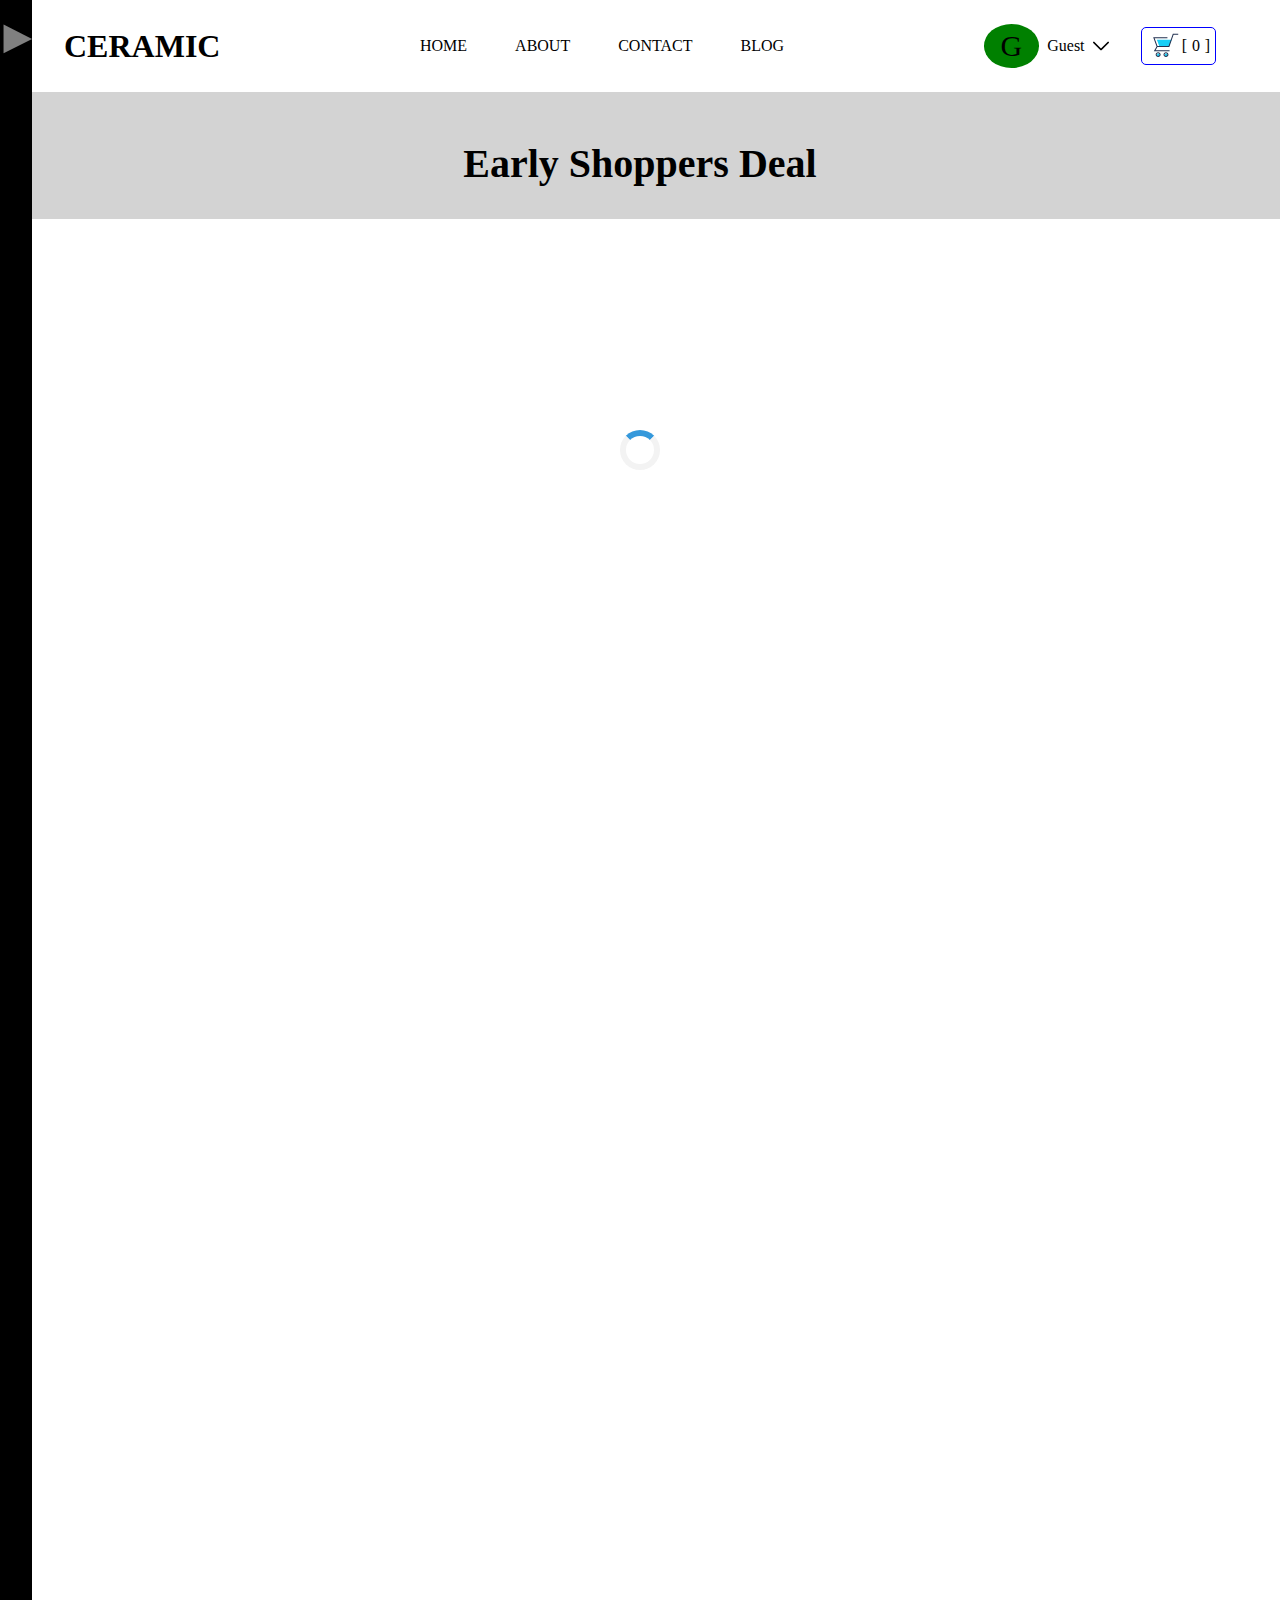
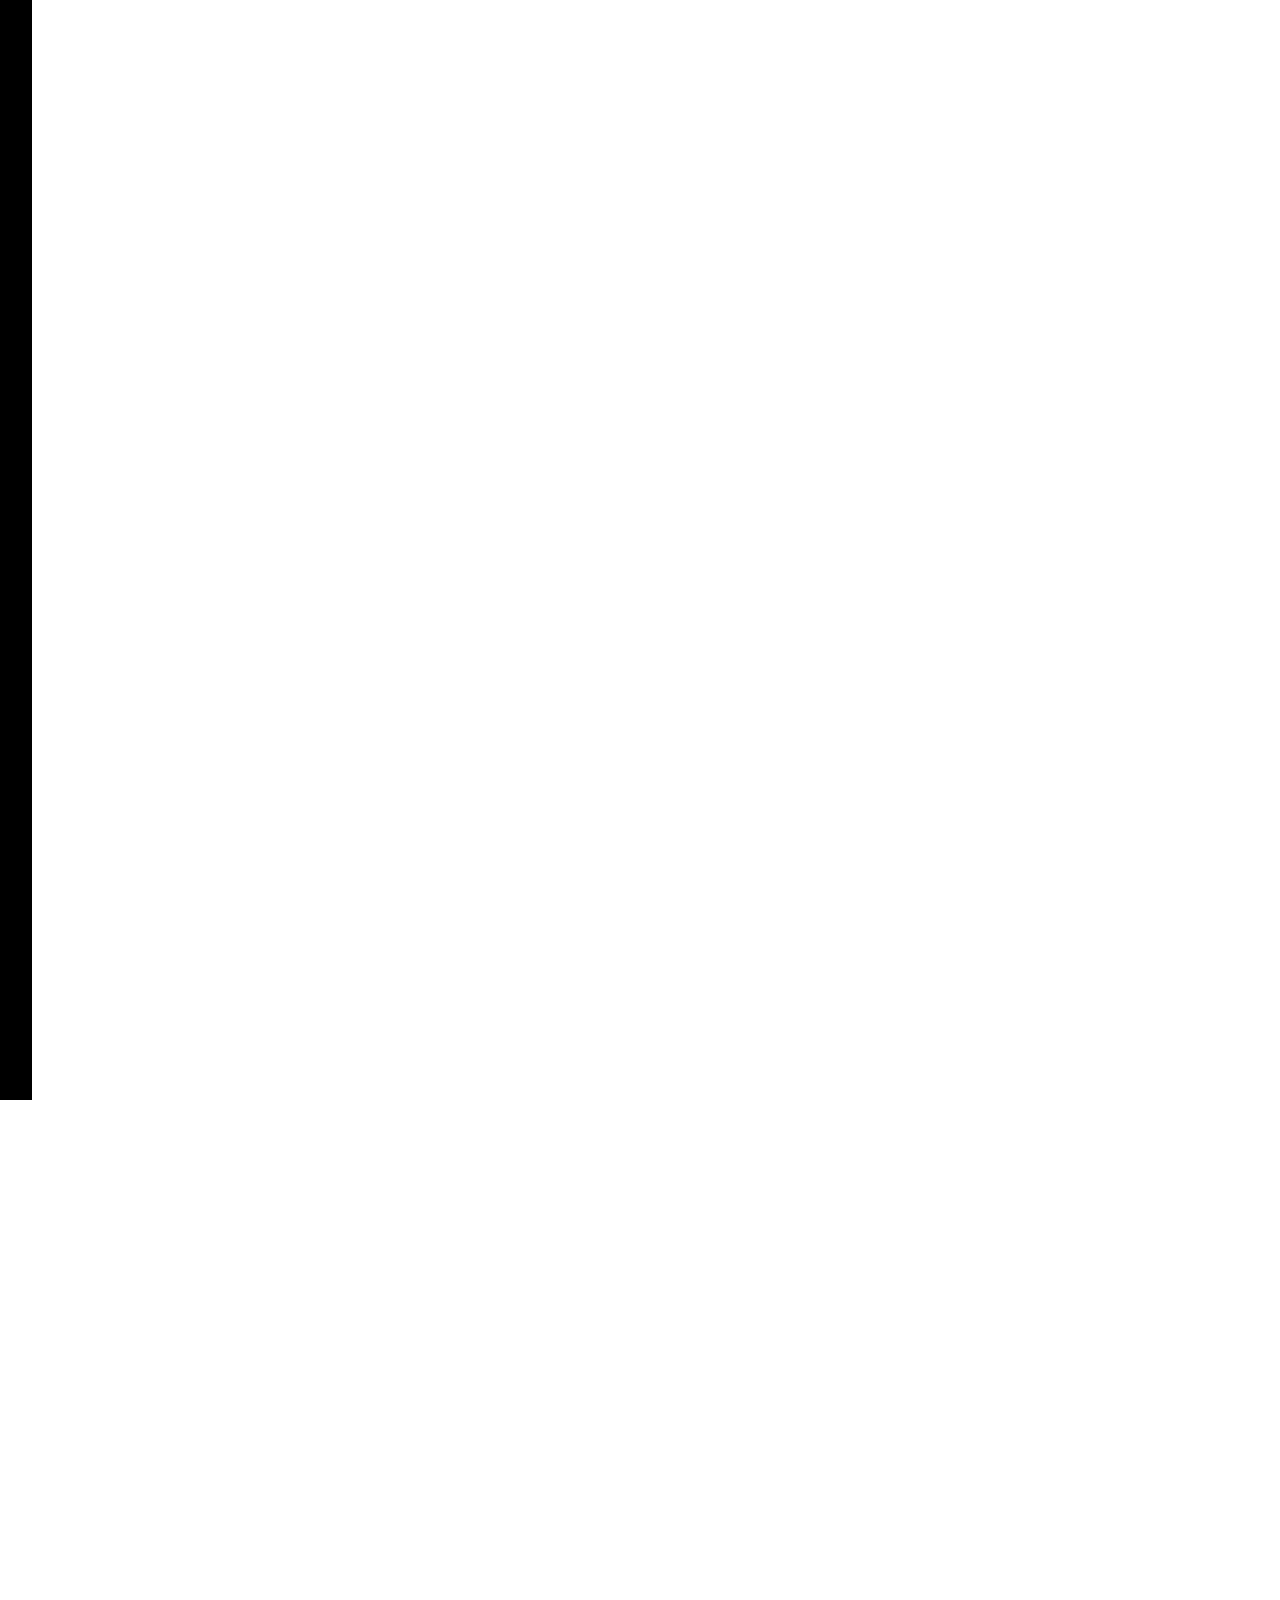
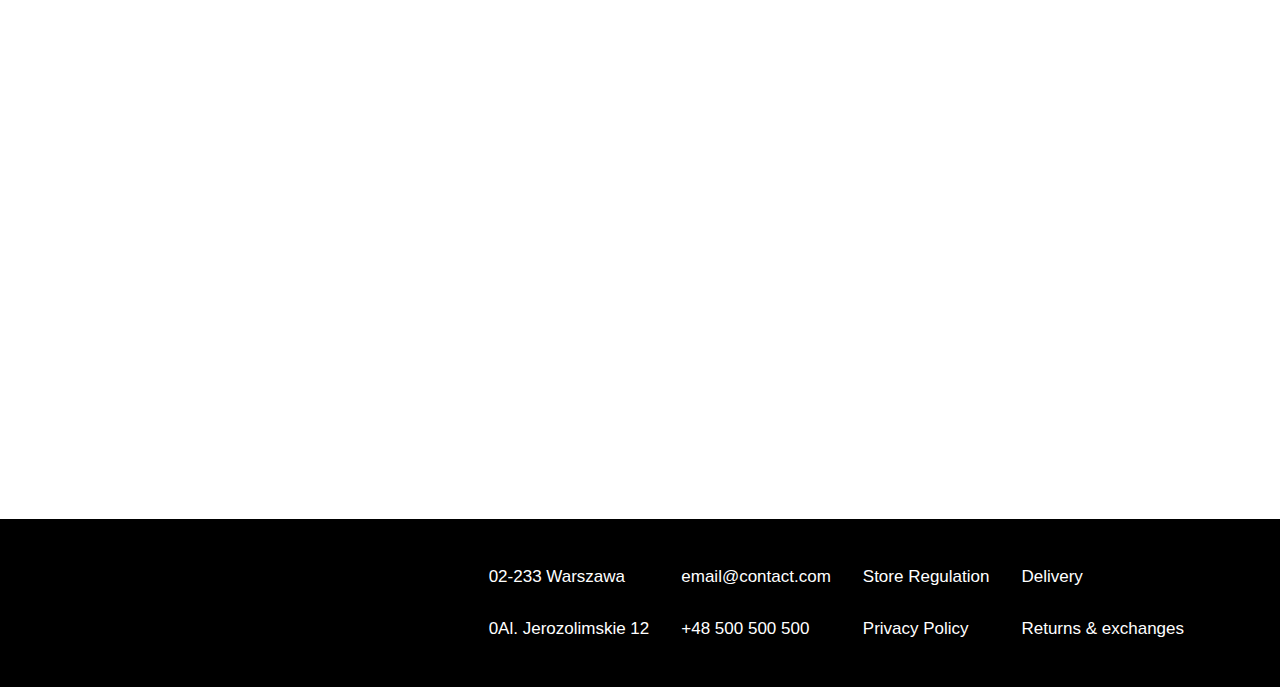
<file: index.html>
<!DOCTYPE html>
<html lang="en">
  <head>
    <meta charset="UTF-8" />
    <meta name="viewport" content="width=device-width, initial-scale=1.0" />
    <link rel="stylesheet" href="style.css" />
    <link
      rel="stylesheet"
      href="https://cdnjs.cloudflare.com/ajax/libs/font-awesome/4.7.0/css/font-awesome.min.css"
    />
    <title>E-COMMERCE</title>
  </head>
  <body>
    <!------- Body Container ---------->
    <div class="container">
      <!------------ Header Section ------------>
      <header>
        <!-- Navigation bar -->
        <nav>
          <!-- Div Nav Bar -->
          <div class="nav-bar">
            <!-- Left Nav -->
            <div class="left-nav">
              <h1><a href="index.html">CERAMIC</a></h1>
            </div>
            <!-- End of Left Nav -->

            <!-- Right Nav -->
            <div class="right-nav">
              <ul>
                <li><a href="/index.html">HOME</a></li>
                <li><a href="">ABOUT</a></li>
                <li><a href="">CONTACT</a></li>
                <li><a href="">BLOG</a></li>
              </ul>
            </div>
            <!-- End of Right Nav -->

            <!-- Last Nav -->
            <div class="last-nav">
              <!-- profile Section -->
              <div class="profile-section">
                <div class="profile-imgdiv"></div>

                <p id="username">Guest</p>

                <svg
                  class="profile-arrow"
                  fill="#000000"
                  height="800px"
                  width="800px"
                  version="1.1"
                  id="Layer_1"
                  xmlns="http://www.w3.org/2000/svg"
                  xmlns:xlink="http://www.w3.org/1999/xlink"
                  viewBox="0 0 330 330"
                  xml:space="preserve"
                >
                  <path
                    id="XMLID_225_"
                    d="M325.607,79.393c-5.857-5.857-15.355-5.858-21.213,0.001l-139.39,139.393L25.607,79.393
	c-5.857-5.857-15.355-5.858-21.213,0.001c-5.858,5.858-5.858,15.355,0,21.213l150.004,150c2.813,2.813,6.628,4.393,10.606,4.393
	s7.794-1.581,10.606-4.394l149.996-150C331.465,94.749,331.465,85.251,325.607,79.393z"
                  />
                </svg>

                <ul class="dropdown" id="dropdown">
                  <li><a href="#profile">View Profile</a></li>
                  <li><a href="#settings">Settings</a></li>
                  <li id="logout"><a href="#logout">Logout</a></li>
                </ul>
              </div>
              <!-- End of profile Section -->

              <!-- Cart Section -->
              <div class="cart-section">
                <div class="cart-icon">
                  <svg
                    xmlns="http://www.w3.org/2000/svg"
                    viewBox="0 0 80 80"
                    xml:space="preserve"
                  >
                    <path
                      fill="#18CEF6"
                      d="M26.029 58.156c-1.683 0-3.047 1.334-3.047 2.979 0 1.646 1.364 2.979 3.047 2.979s3.047-1.333 3.047-2.979c0-1.645-1.364-2.979-3.047-2.979zm17.795 0c-1.682 0-3.046 1.334-3.046 2.979 0 1.646 1.364 2.979 3.046 2.979 1.683 0 3.047-1.333 3.047-2.979 0-1.645-1.364-2.979-3.047-2.979zM22.515 26.997l5.416 14.5h21.793l6.189-14.5H22.515z"
                    />
                    <path
                      fill="#233251"
                      d="m58.753 13-9.67 28.181H23.85l-6.527-17.968h29.111v-2.27H14.036l7.722 21.258-6.281 10.643h35.794v-2.271H19.494l4.207-7.125h27.051l9.67-28.18H71V13H58.753zm-33.4 41.861c-3.134.002-5.674 2.484-5.676 5.548.002 3.065 2.542 5.548 5.676 5.549 3.133-.002 5.672-2.485 5.672-5.549 0-3.064-2.539-5.546-5.672-5.548zm0 8.827c-1.853-.003-3.35-1.468-3.353-3.279.003-1.81 1.5-3.274 3.353-3.277 1.849.003 3.349 1.467 3.352 3.277-.003 1.812-1.503 3.276-3.352 3.279zm17.794-8.827c-3.134.002-5.673 2.484-5.674 5.548.001 3.065 2.54 5.548 5.674 5.549 3.134-.002 5.672-2.485 5.674-5.549-.002-3.064-2.54-5.546-5.674-5.548zm0 8.827c-1.851-.003-3.349-1.468-3.352-3.279.003-1.81 1.501-3.274 3.352-3.277 1.851.003 3.35 1.467 3.353 3.277-.003 1.812-1.502 3.276-3.353 3.279z"
                    />
                  </svg>
                </div>
                <p>[</p>
                <a href="/cart.html" target="_blank"><p id="cart-num"></p></a>
                <p>]</p>

                <!-- <p id="cart-price">0</p> -->
              </div>
              <!-- End of Cart Section -->
            </div>

            <!-- End of Last Nav -->
          </div>
          <!-- End of Div Nav Bar -->
        </nav>
        <!-- End of Navigation bar -->

        <!-------------- hero Section --------->
        <div class="hero">
          <!-- Hero Text -->
          <p class="hero-text">Early Shoppers Deal</p>

          <!-- Hero Flex -->
          <div class="hero-flex"></div>
          <!-- ENd of Hero Flex -->
        </div>
        <!-------------- End of hero Section ----->
      </header>
      <!------------ End of Header Section ----->

      <!------- Main ---------->
      <main>
        <!-- Flex Section -->
        <div class="flex">
          <div class="side-bar">
            <h1>ceramic <span id="toggle-arrow">&#9654;</span></h1>
          </div>
          <div class="main-content"></div>
          <div id="loader" class="loader"></div>
        </div>
        <!-- End of Flex Section -->
      </main>
      <!------- End of Main ---------->

      <!-- Footer Section -->
      <footer>
        <!-- footer bottom -->

        <!-- footer -->
        <div class="footer-bottom">
          <!-- footer bottom 1 -->
          <div class="footer-flex">
            <!-- footer flex 1 -->
            <div class="footer-flex1">
              <p>02-233 Warszawa</p>
              <p>0Al. Jerozolimskie 12</p>
            </div>
            <!-- footer flex 2 -->
            <div class="footer-flex2">
              <p>email@contact.com</p>
              <p>+48 500 500 500</p>
            </div>
            <!-- footer flex 3 -->
            <div class="footer-flex3">
              <p>Store Regulation</p>
              <p>Privacy Policy</p>
            </div>
            <!-- footer flex 4 -->
            <div class="footer-flex4">
              <p>Delivery</p>
              <p>Returns & exchanges</p>
            </div>
            <!-- footer flex 1 -->
            <div class="footer-flex1"></div>
          </div>
          <!-- end of footer bottom 2 -->
        </div>
        <!-- End of footer bottom -->
      </footer>
      <!-- End of Footer Section -->
    </div>
    <!------- End of Body Container ---------->
    <script src="main.js"></script>
  </body>
</html>
</file>
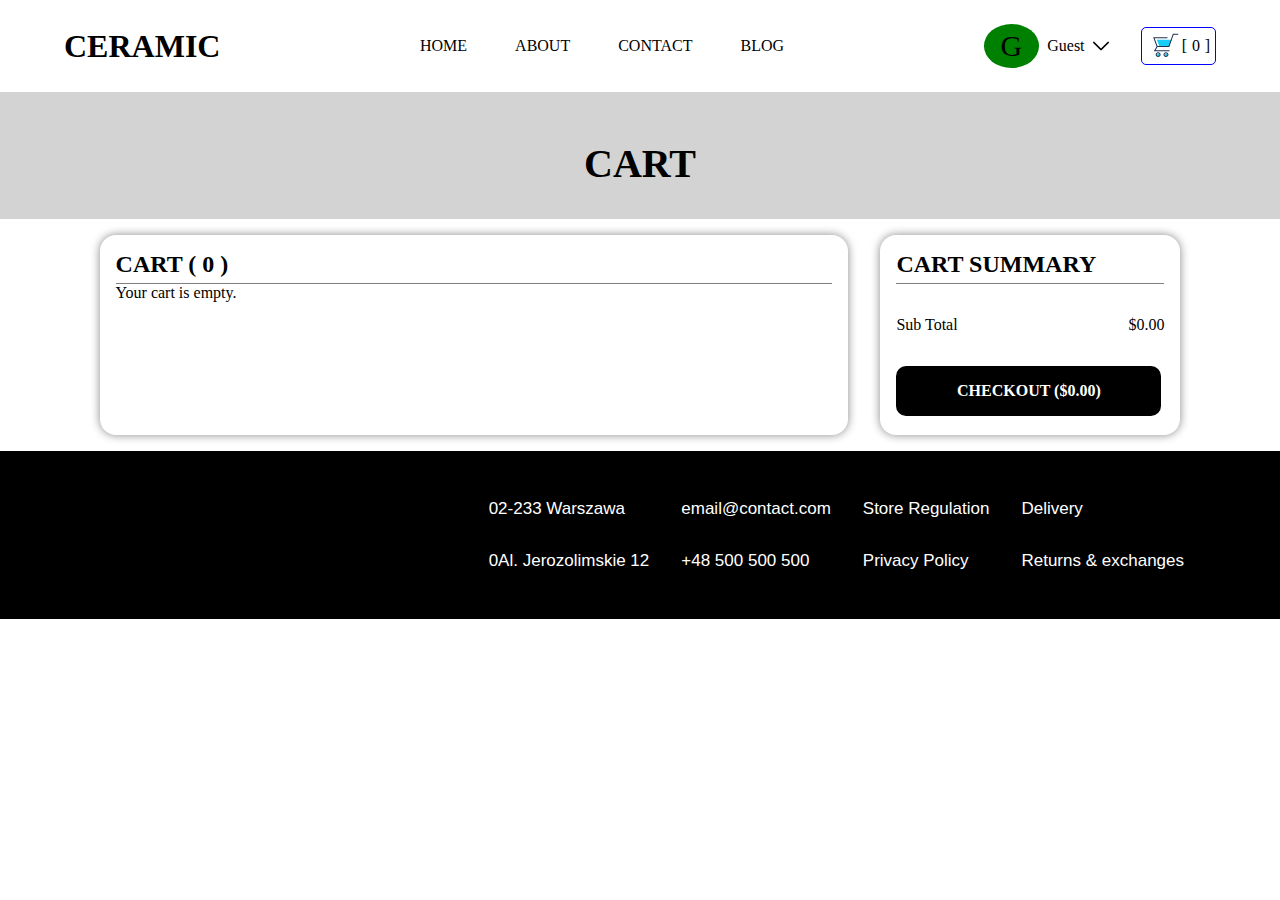
<file: cart.html>
<!DOCTYPE html>
<html lang="en">
  <head>
    <meta charset="UTF-8" />
    <meta name="viewport" content="width=device-width, initial-scale=1.0" />
    <link rel="stylesheet" href="style.css" />
    <link
      rel="stylesheet"
      href="https://cdnjs.cloudflare.com/ajax/libs/font-awesome/4.7.0/css/font-awesome.min.css"
    />
    <title>Cart</title>
  </head>
  <body>
    <!------------ Header Section ------------>
    <header>
      <!-- Navigation bar -->
      <nav>
        <!-- Div Nav Bar -->
        <div class="nav-bar">
          <!-- Left Nav -->
          <div class="left-nav">
            <h1><a href="index.html">CERAMIC</a></h1>
          </div>
          <!-- End of Left Nav -->

          <!-- Right Nav -->
          <div class="right-nav">
            <ul>
              <li><a href="/index.html">HOME</a></li>
              <li><a href="">ABOUT</a></li>
              <li><a href="">CONTACT</a></li>
              <li><a href="">BLOG</a></li>
            </ul>
          </div>
          <!-- End of Right Nav -->

          <!-- Last Nav -->
          <div class="last-nav">
            <!-- profile Section -->
            <div class="profile-section">
              <div class="profile-imgdiv"></div>

              <p id="username">Guest</p>

              <svg
                class="profile-arrow"
                fill="#000000"
                height="800px"
                width="800px"
                version="1.1"
                id="Layer_1"
                xmlns="http://www.w3.org/2000/svg"
                xmlns:xlink="http://www.w3.org/1999/xlink"
                viewBox="0 0 330 330"
                xml:space="preserve"
              >
                <path
                  id="XMLID_225_"
                  d="M325.607,79.393c-5.857-5.857-15.355-5.858-21.213,0.001l-139.39,139.393L25.607,79.393
	c-5.857-5.857-15.355-5.858-21.213,0.001c-5.858,5.858-5.858,15.355,0,21.213l150.004,150c2.813,2.813,6.628,4.393,10.606,4.393
	s7.794-1.581,10.606-4.394l149.996-150C331.465,94.749,331.465,85.251,325.607,79.393z"
                />
              </svg>

              <ul class="dropdown" id="dropdown">
                <li><a href="#profile">View Profile</a></li>
                <li><a href="#settings">Settings</a></li>
                <li id="logout"><a href="#logout">Logout</a></li>
              </ul>
            </div>
            <!-- End of profile Section -->

            <!-- Cart Section -->
            <div class="cart-section">
              <div class="cart-icon">
                <svg
                  xmlns="http://www.w3.org/2000/svg"
                  viewBox="0 0 80 80"
                  xml:space="preserve"
                >
                  <path
                    fill="#18CEF6"
                    d="M26.029 58.156c-1.683 0-3.047 1.334-3.047 2.979 0 1.646 1.364 2.979 3.047 2.979s3.047-1.333 3.047-2.979c0-1.645-1.364-2.979-3.047-2.979zm17.795 0c-1.682 0-3.046 1.334-3.046 2.979 0 1.646 1.364 2.979 3.046 2.979 1.683 0 3.047-1.333 3.047-2.979 0-1.645-1.364-2.979-3.047-2.979zM22.515 26.997l5.416 14.5h21.793l6.189-14.5H22.515z"
                  />
                  <path
                    fill="#233251"
                    d="m58.753 13-9.67 28.181H23.85l-6.527-17.968h29.111v-2.27H14.036l7.722 21.258-6.281 10.643h35.794v-2.271H19.494l4.207-7.125h27.051l9.67-28.18H71V13H58.753zm-33.4 41.861c-3.134.002-5.674 2.484-5.676 5.548.002 3.065 2.542 5.548 5.676 5.549 3.133-.002 5.672-2.485 5.672-5.549 0-3.064-2.539-5.546-5.672-5.548zm0 8.827c-1.853-.003-3.35-1.468-3.353-3.279.003-1.81 1.5-3.274 3.353-3.277 1.849.003 3.349 1.467 3.352 3.277-.003 1.812-1.503 3.276-3.352 3.279zm17.794-8.827c-3.134.002-5.673 2.484-5.674 5.548.001 3.065 2.54 5.548 5.674 5.549 3.134-.002 5.672-2.485 5.674-5.549-.002-3.064-2.54-5.546-5.674-5.548zm0 8.827c-1.851-.003-3.349-1.468-3.352-3.279.003-1.81 1.501-3.274 3.352-3.277 1.851.003 3.35 1.467 3.353 3.277-.003 1.812-1.502 3.276-3.353 3.279z"
                  />
                </svg>
              </div>
              <p>[</p>
              <p id="cart-num"></p>
              <p>]</p>

              <!-- <p id="cart-price">0</p> -->
            </div>
            <!-- End of Cart Section -->
          </div>

          <!-- End of Last Nav -->
        </div>
        <!-- End of Div Nav Bar -->
      </nav>
      <!-- End of Navigation bar -->

      <!-------------- hero Section --------->
      <div class="hero">
        <!-- Hero Text -->
        <p class="hero-text">CART</p>

        <!-- Hero Flex -->
        <div class="hero-flex"></div>
        <!-- ENd of Hero Flex -->

        <!-- Loader HTML -->
        <div id="loader" class="loader"></div>
      </div>
      <!-------------- End of hero Section ----->
    </header>
    <!------------ End of Header Section ----->

    <div class="cart-container">
      <div class="cart-show">
        <h2>CART <span id="cart-no"></span></h2>
      </div>
      <div class="cart-summary">
        <h2>CART SUMMARY</h2>
      </div>
    </div>

    <!-- footer -->
    <div class="footer-bottom">
      <!-- footer bottom 1 -->
      <div class="footer-flex">
        <!-- footer flex 1 -->
        <div class="footer-flex1">
          <p>02-233 Warszawa</p>
          <p>0Al. Jerozolimskie 12</p>
        </div>
        <!-- footer flex 2 -->
        <div class="footer-flex2">
          <p>email@contact.com</p>
          <p>+48 500 500 500</p>
        </div>
        <!-- footer flex 3 -->
        <div class="footer-flex3">
          <p>Store Regulation</p>
          <p>Privacy Policy</p>
        </div>
        <!-- footer flex 4 -->
        <div class="footer-flex4">
          <p>Delivery</p>
          <p>Returns & exchanges</p>
        </div>
        <!-- footer flex 1 -->
        <div class="footer-flex1"></div>
      </div>
      <!-- end of footer bottom 2 -->
    </div>
    <!-- End of footer bottom -->

    <script src="cart.js"></script>
  </body>
</html>
</file>
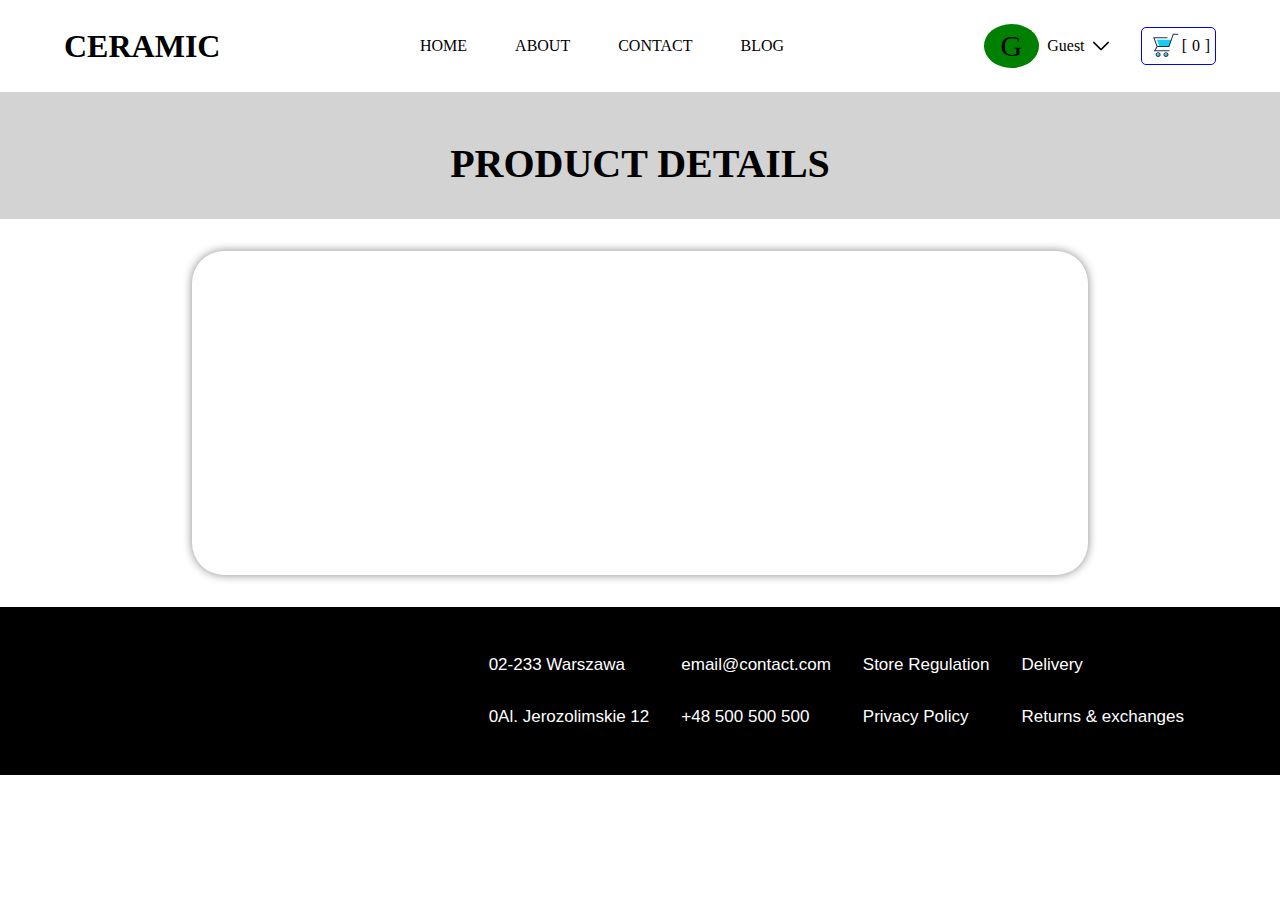
<file: product.html>
<!DOCTYPE html>
<html lang="en">
  <head>
    <meta charset="UTF-8" />
    <meta name="viewport" content="width=device-width, initial-scale=1.0" />
    <link rel="stylesheet" href="style.css" />
    <link
      rel="stylesheet"
      href="https://cdnjs.cloudflare.com/ajax/libs/font-awesome/4.7.0/css/font-awesome.min.css"
    />
    <title>Product Details</title>
  </head>
  <body>
    <!------------ Header Section ------------>
    <header>
      <!-- Navigation bar -->
      <nav>
        <!-- Div Nav Bar -->
        <div class="nav-bar">
          <!-- Left Nav -->
          <div class="left-nav">
            <h1><a href="index.html">CERAMIC</a></h1>
          </div>
          <!-- End of Left Nav -->

          <!-- Right Nav -->
          <div class="right-nav">
            <ul>
              <li><a href="/index.html">HOME</a></li>
              <li><a href="">ABOUT</a></li>
              <li><a href="">CONTACT</a></li>
              <li><a href="">BLOG</a></li>
            </ul>
          </div>
          <!-- End of Right Nav -->

          <!-- Last Nav -->
          <div class="last-nav">
            <!-- profile Section -->
            <div class="profile-section">
              <div class="profile-imgdiv"></div>

              <p id="username">Guest</p>

              <svg
                class="profile-arrow"
                fill="#000000"
                height="800px"
                width="800px"
                version="1.1"
                id="Layer_1"
                xmlns="http://www.w3.org/2000/svg"
                xmlns:xlink="http://www.w3.org/1999/xlink"
                viewBox="0 0 330 330"
                xml:space="preserve"
              >
                <path
                  id="XMLID_225_"
                  d="M325.607,79.393c-5.857-5.857-15.355-5.858-21.213,0.001l-139.39,139.393L25.607,79.393
	c-5.857-5.857-15.355-5.858-21.213,0.001c-5.858,5.858-5.858,15.355,0,21.213l150.004,150c2.813,2.813,6.628,4.393,10.606,4.393
	s7.794-1.581,10.606-4.394l149.996-150C331.465,94.749,331.465,85.251,325.607,79.393z"
                />
              </svg>

              <ul class="dropdown" id="dropdown">
                <li><a href="#profile">View Profile</a></li>
                <li><a href="#settings">Settings</a></li>
                <li id="logout"><a href="#logout">Logout</a></li>
              </ul>
            </div>
            <!-- End of profile Section -->

            <!-- Cart Section -->
            <div class="cart-section">
              <div class="cart-icon">
                <svg
                  xmlns="http://www.w3.org/2000/svg"
                  viewBox="0 0 80 80"
                  xml:space="preserve"
                >
                  <path
                    fill="#18CEF6"
                    d="M26.029 58.156c-1.683 0-3.047 1.334-3.047 2.979 0 1.646 1.364 2.979 3.047 2.979s3.047-1.333 3.047-2.979c0-1.645-1.364-2.979-3.047-2.979zm17.795 0c-1.682 0-3.046 1.334-3.046 2.979 0 1.646 1.364 2.979 3.046 2.979 1.683 0 3.047-1.333 3.047-2.979 0-1.645-1.364-2.979-3.047-2.979zM22.515 26.997l5.416 14.5h21.793l6.189-14.5H22.515z"
                  />
                  <path
                    fill="#233251"
                    d="m58.753 13-9.67 28.181H23.85l-6.527-17.968h29.111v-2.27H14.036l7.722 21.258-6.281 10.643h35.794v-2.271H19.494l4.207-7.125h27.051l9.67-28.18H71V13H58.753zm-33.4 41.861c-3.134.002-5.674 2.484-5.676 5.548.002 3.065 2.542 5.548 5.676 5.549 3.133-.002 5.672-2.485 5.672-5.549 0-3.064-2.539-5.546-5.672-5.548zm0 8.827c-1.853-.003-3.35-1.468-3.353-3.279.003-1.81 1.5-3.274 3.353-3.277 1.849.003 3.349 1.467 3.352 3.277-.003 1.812-1.503 3.276-3.352 3.279zm17.794-8.827c-3.134.002-5.673 2.484-5.674 5.548.001 3.065 2.54 5.548 5.674 5.549 3.134-.002 5.672-2.485 5.674-5.549-.002-3.064-2.54-5.546-5.674-5.548zm0 8.827c-1.851-.003-3.349-1.468-3.352-3.279.003-1.81 1.501-3.274 3.352-3.277 1.851.003 3.35 1.467 3.353 3.277-.003 1.812-1.502 3.276-3.353 3.279z"
                  />
                </svg>
              </div>
              <p>[</p>
              <a href="/cart.html" target="_blank"><p id="cart-num"></p></a>
              <p>]</p>

              <!-- <p id="cart-price">0</p> -->
            </div>
            <!-- End of Cart Section -->
          </div>

          <!-- End of Last Nav -->
        </div>
        <!-- End of Div Nav Bar -->
      </nav>
      <!-- End of Navigation bar -->

      <!-------------- hero Section --------->
      <div class="hero">
        <!-- Hero Text -->
        <p class="hero-text">PRODUCT DETAILS</p>

        <!-- Hero Flex -->
        <div class="hero-flex"></div>
        <!-- ENd of Hero Flex -->
      </div>
      <!-------------- End of hero Section ----->
    </header>
    <!------------ End of Header Section ----->

    <div class="product-detail">
      <div class="image-div"></div>
      <div class="content-div"></div>
    </div>
    <script src="./product.js"></script>

    <!-- footer -->
    <div class="footer-bottom">
      <!-- footer bottom 1 -->
      <div class="footer-flex">
        <!-- footer flex 1 -->
        <div class="footer-flex1">
          <p>02-233 Warszawa</p>
          <p>0Al. Jerozolimskie 12</p>
        </div>
        <!-- footer flex 2 -->
        <div class="footer-flex2">
          <p>email@contact.com</p>
          <p>+48 500 500 500</p>
        </div>
        <!-- footer flex 3 -->
        <div class="footer-flex3">
          <p>Store Regulation</p>
          <p>Privacy Policy</p>
        </div>
        <!-- footer flex 4 -->
        <div class="footer-flex4">
          <p>Delivery</p>
          <p>Returns & exchanges</p>
        </div>
        <!-- footer flex 1 -->
        <div class="footer-flex1"></div>
      </div>
      <!-- end of footer bottom 2 -->
    </div>
    <!-- End of footer bottom -->
  </body>
</html>
</file>
<file: style.css>
@import url("https://fonts.googleapis.com/css2?family=Inter:ital,opsz,wght@0,14..32,100..900;1,14..32,100..900&family=Lato:ital,wght@0,100;0,300;0,400;0,700;0,900;1,100;1,300;1,400;1,700;1,900&family=Montserrat:ital,wght@0,100..900;1,100..900&display=swap");

* {
  padding: 0;
  margin: 0;
  box-sizing: border-box;
}

img {
  width: 100%;
}

ul {
  list-style: none;
}

a {
  text-decoration: none;
  color: black;
}

header {
  background-color: white;
}

nav {
  width: 100%;
}

.nav-bar {
  display: flex;
  justify-content: space-between;
  gap: 10rem;
  align-items: center;
  width: 90%;
  margin: 0 auto;
  padding: 1.5rem 0;
}

.left-nav {
}

.right-nav ul {
  display: flex;
  gap: 3rem;
  justify-content: center;
}

.right-nav ul li {
  transition: all 0.3s ease-in-out;
}

.right-nav ul li:hover {
  border-bottom: 2px solid black;
  font-weight: bold;
}

.profile-arrow {
  width: 1rem;
  height: 1rem;
}

.last-nav {
  display: flex;
  align-items: center;
  gap: 2rem;
  position: relative;
}

.profile-section {
  display: flex;
  align-items: center;
  gap: 0.5rem;
}

.dropdown {
  display: none;
  position: absolute;
  top: 100%;
  right: 0;
  background-color: lightgray;
  border: 1px solid #ccc;
  box-shadow: 0 2px 5px rgba(0, 0, 0, 0.2);
  border-radius: 5px;
  width: 150px;
  z-index: 10;
  padding: 0;
  list-style: none;
  margin: 0;
}

.dropdown li a {
  text-decoration: none;
  color: #333;
  display: block;
  padding: 0.5rem;
  transition: all 0.3s ease-in-out;
}

.dropdown li a:hover {
  font-weight: bold;
}

.show {
  display: block;
}

.profile-imgdiv {
  font-size: 30px;
  border-radius: 50%;
  padding: 5px 17px;
  text-transform: uppercase;
}

.cart-section {
  display: flex;
  align-items: center;
  border: 1px solid blue;
  border-radius: 5px;
  padding: 0 5px;
  transition: all 0.3s ease-in-out;
}

.cart-section:hover {
  background-color: lightgrey;
  border: 2px solid blue;
}

.cart-icon {
  width: 2.2rem;
  height: 2.2rem;
}

#cart-num {
  padding: 0 0.3rem;
}

#cart-price {
  padding: 0 0.3rem;
}

.hero {
  background-color: lightgrey;
  padding: 2rem 0 1rem 0;
  width: 100%;
}

.hero-text {
  font-size: 40px;
  font-weight: 700;
  padding: 1rem 0;
  text-align: center;
}

/* ========== END OF HEADER ========== */

.flex {
  display: flex;
  gap: 3rem;
  position: relative;
}

.side-bar {
  width: 20%;
  height: 300vh;
  display: flex;
  flex-direction: column;
  gap: 0.5rem;
  background-color: black;
  color: white;
  font-size: 25px;
  font-weight: bold;
  padding: 1rem 0 0 1rem;
  position: fixed;
  top: 0;
  left: 0;
  cursor: pointer;
  transition: transform 0.3s ease;
  transform: translateX(-90%);
  z-index: 1000;
}

/* When sidebar is open */
.side-bar.open {
  transform: translateX(0); /* Visible state */
}

/* Arrow styles */
#toggle-arrow {
  font-size: 35px;
  cursor: pointer;
  color: gray;

  transition: transform 0.3s ease; /* For smooth arrow rotation */
}

/* Rotate arrow when sidebar is open */
.side-bar.open #toggle-arrow {
  transform: rotate(90deg); /* Arrow points right when open */
}

.side-bar div:hover,
.side-bar div:focus {
  background-color: white;
  color: black;
  cursor: pointer;
}

.side-bar h1 {
  text-transform: uppercase;
  margin-bottom: 10rem;
  display: flex;
  gap: 1rem;
}

.side-bar div {
  padding: 1rem;
}

.main-content {
  width: 100%;
  height: 300vh;
  /* display: grid;
  grid-template-columns: repeat(4, auto);
  gap: 0.5rem; */
  padding: 1rem;
  /* margin-left: 21%; */
  margin-left: 0;
  /* justify-content: space-around; */
}

.main-content h2 {
  margin: 5rem;
}

.mainContentdiv {
  display: grid;
  grid-template-columns: repeat(4, auto);
  gap: 2rem 0.5rem;
  justify-content: space-around;
}

/* Adjust margin-left when sidebar is open */
.side-bar.open + .main-content {
  margin-left: 21%; /* Same as sidebar width */
}

.main-content div button {
  background-color: black;
  color: white;
  padding: 12px 20px;
  border: none;
  border-radius: 10px;
  margin-top: 10px;
  font-weight: 700;
}

.main-content div button:hover {
  background-color: grey;
  color: black;
}

/* =========== Footer Section ======== */
footer {
  margin-top: 10rem;
}

footer:hover {
  opacity: 0.7;
}

.footer-text1 {
  font-family: Verdana, Geneva, Tahoma, sans-serif;
  font-size: 50px;
  font-weight: bold;
  padding: 1.5rem 0;
}

.footer-text2 {
  width: 500px;
  font-family: Verdana, Geneva, Tahoma, sans-serif;
  font-size: 17px;
  line-height: 1.8;
}

.footer-bottom {
  background-color: black;
  font-family: Verdana, Geneva, Tahoma, sans-serif;
  font-size: 17px;
  color: white;
  width: 100%;
  margin: 0 auto;
  padding: 2rem 0;
}

.footer-bottom a {
  color: white;
}

.footer-bottom p {
  padding: 1rem 0;
}

.footer-flex {
  width: 80%;
  margin: 0 auto;
  display: flex;
  gap: 6rem;
  justify-content: end;
}

/* =========== End of Footer Section ======== */

/* =========== CART PAGE======== */
.cart-container {
  display: flex;
  gap: 2rem;
  justify-content: center;
  padding: 1rem;
}

.cart-show {
  box-shadow: 0 0 10px 0 #888888;
  width: 60%;
  padding: 1rem;
  border-radius: 1rem;
}

.cart-summary {
  box-shadow: 0 0 10px 0 #888888;
  width: 300px;
  height: 200px;
  padding: 1rem;
  border-radius: 1rem;
}

.cart-summary h2 {
  border-bottom: 1px solid gray;
  padding-bottom: 5px;
  margin-bottom: 2rem;
}

.cart-show h2 {
  border-bottom: 1px solid gray;
  padding-bottom: 5px;
}

.summaryDiv {
  display: flex;
  justify-content: space-between;
  gap: 2rem;
}

.checkout {
  background-color: black;
  color: white;
  padding: 1rem 2rem;
  border-radius: 10px;
  margin: 2rem 0;
  text-align: center;
  font-weight: bold;
  width: 265px;
  cursor: pointer;
}

.divshow {
  display: grid;
  gap: 5rem;
  grid-template-columns: 100px 1fr 50px auto 100px;
  align-items: center;
  padding: 1rem 0;
  border-bottom: 1px solid gray;
}

.product-detail {
  width: 70%;
  margin: 2rem auto;
  display: flex;
  justify-content: space-between;
  gap: 2rem;
  padding: 2rem;
  box-shadow: 0 0 10px 0 #888888;
  border-radius: 2rem;
}

.content-div {
  /* display: flex;
  flex-direction: column;
  gap: 1rem; */

  display: grid;
  grid-template-rows: 100px 1fr 50px 40px 70px;
}

.button2 {
  background-color: black;
  width: 90%;
  color: white;
  padding: 1.5rem 0;
  border: none;
  border-radius: 10px;
  /* margin-top: 5rem; */
  font-size: 20px;
  font-weight: 700;
}

.button2:hover {
  background-color: grey;
  color: black;
}

/* .image {
  grid-area: image;
}

.title {
  grid-area: title;
}
.price {
  grid-area: price;
}
.remove {
  grid-area: remove;
}
.quantity {
  grid-area: quantity;
} */

/* Loader CSS */
.loader {
  display: none; /* Initially hidden */
  position: fixed;
  top: 50%;
  left: 50%;
  transform: translate(-50%, -50%);
  border: 6px solid #f3f3f3;
  border-top: 6px solid #3498db;
  border-radius: 50%;
  width: 40px;
  height: 40px;
  animation: spin 1s linear infinite;
}

@keyframes spin {
  0% {
    transform: rotate(0deg);
  }
  100% {
    transform: rotate(360deg);
  }
}

@media screen and (max-width: 1350px) {
  .side-bar {
    width: 25%;
  }

  .side-bar h1 {
    text-transform: uppercase;
    margin-bottom: 10rem;
    display: flex;
    gap: 2rem;
  }

  .mainContentdiv {
    width: 100%;
    height: 300vh;
    display: grid;
    grid-template-columns: repeat(3, auto);
    gap: 1rem;
    padding: 1rem 0;
    margin-left: 4%;
    justify-content: center;
    /* overflow-y: scroll; */
  }

  footer {
    margin-top: 50rem;
  }

  .footer-flex {
    width: 90%;
    margin: 0 auto;
    display: flex;
    gap: 2rem;
    justify-content: flex-end;
  }
}

@media screen and (max-width: 1200px) {
  .side-bar {
    width: 25%;
  }

  .side-bar h1 {
    display: flex;
    gap: 2rem;
    font-size: 43px;
  }

  #toggle-arrow {
    font-size: 35px;
  }

  .mainContentdiv {
    width: 100%;
    height: 300vh;
    display: grid;
    grid-template-columns: repeat(2, auto);
    gap: 2rem;
    padding: 1rem 0;
    /* margin-left: 4%; */
    justify-content: center;
    /* overflow-y: scroll; */
  }

  .cart-container {
    display: flex;
    flex-direction: column;
    gap: 2rem;
    justify-content: center;
    padding: 1rem;
  }

  .cart-show {
    width: 90%;
    margin: 0 auto;
  }

  .cart-summary {
    width: 90%;
    margin: 0 auto;
  }

  .checkout {
    margin: 2rem auto;
    width: 400px;
  }

  .product-detail {
    width: 90%;
    flex-direction: column;
    justify-content: center;
    align-items: center;
  }

  footer {
    margin-top: 140rem;
  }

  .footer-flex {
    width: 90%;
    margin: 0 auto;
    display: flex;
    gap: 2rem;
    justify-content: flex-end;
  }
}

@media screen and (max-width: 1030px) {
  .nav-bar {
    gap: 5rem;
  }

  .right-nav ul {
    gap: 2rem;
  }

  .side-bar {
    width: 25%;
  }

  .side-bar h1 {
    display: flex;
    gap: 2rem;
    font-size: 35px;
  }

  #toggle-arrow {
    font-size: 35px;
  }

  .footer-flex {
    width: 70%;
    margin: 0 auto;
    display: grid;
    grid-template-columns: repeat(3, auto);

    justify-content: right;
    margin-left: 10rem;
  }
}

@media screen and (max-width: 900px) {
  .nav-bar {
    gap: 3rem;
  }

  .right-nav ul {
    gap: 1rem;
  }

  .side-bar {
    width: 25%;
    font-size: 21px;
  }

  .side-bar h1 {
    display: flex;
    gap: 1.7rem;
    font-size: 30px;
  }

  #toggle-arrow {
    font-size: 33px;
  }
}

@media screen and (max-width: 768px) {
  .right-nav {
    display: none;
  }

  .hero-text {
    font-size: 30px;
  }

  .side-bar {
    width: 30%;
    font-size: 18px;
  }

  .side-bar h1 {
    text-transform: uppercase;
    margin-bottom: 10rem;
    display: flex;
    gap: 2rem;
  }

  .mainContentdiv {
    width: 100%;
    height: 300vh;
    display: grid;
    grid-template-columns: repeat(1, auto);
    gap: 1rem;
    padding: 1rem 0;
    /* margin-left: 37%; */
    overflow-y: scroll;
  }

  .footer-flex {
    width: 60%;
    margin: 0 auto;
    display: flex;
    flex-wrap: wrap;
    gap: 2rem;
    justify-content: end;
    margin-left: 13rem;
  }
}
</file>
